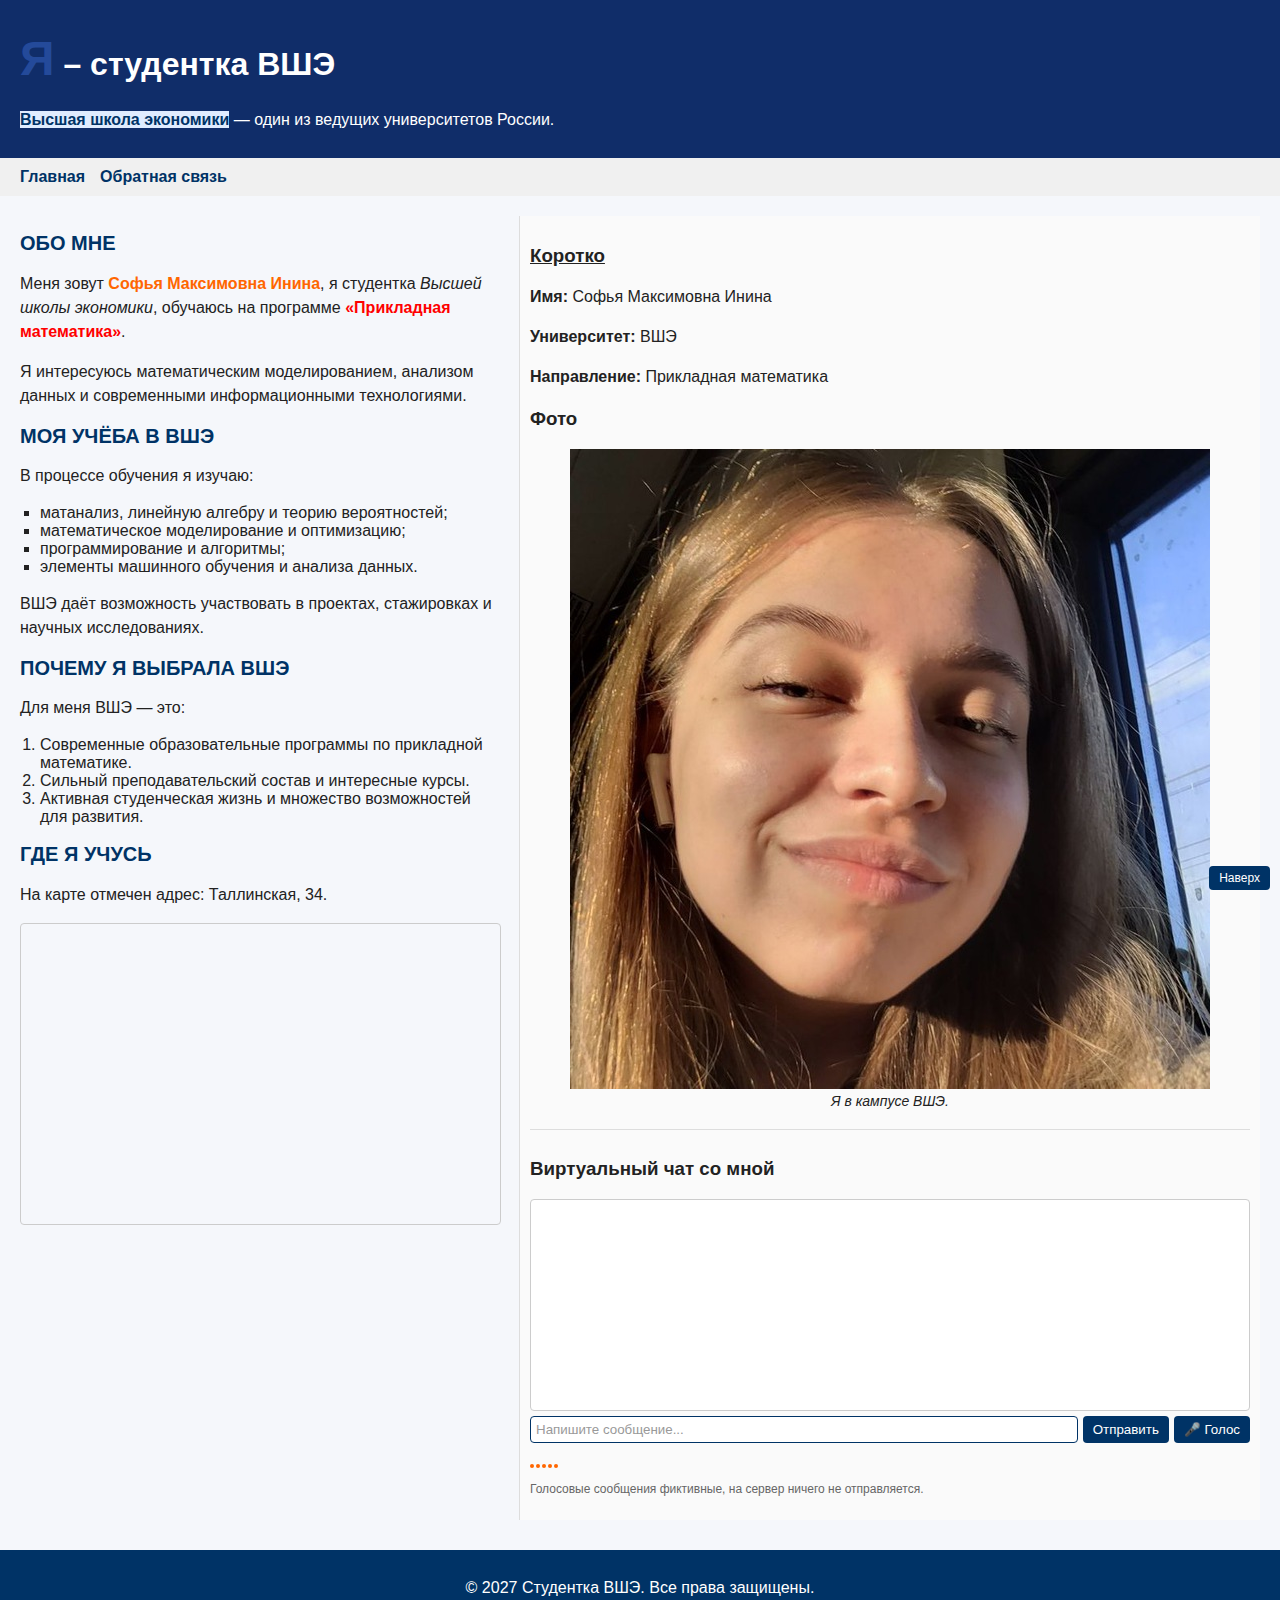
<file: index.html>
<!DOCTYPE html>
<html lang="ru">
<head>
    <meta charset="UTF-8">
    <title>Я - студентка ВШЭ</title>
    <meta name="viewport" content="width=device-width, initial-scale=1.0">

    <!-- ВНЕШНИЙ ФАЙЛ СТИЛЕЙ -->
    <link rel="stylesheet" href="styles.css">

    <!-- ВНУТРЕННИЙ ТЕГ style (несколько стилей) -->
    <style>
        h2 {
            color: #003366;
            text-transform: uppercase;
            font-size: 20px;
        }
        .photo-caption {
            font-style: italic;
            font-size: 14px;
            text-align: center;
        }
    </style>
</head>
<body>

<header>
    <h1 id="top">Я – студентка ВШЭ</h1>
    <p>
        <strong class="highlight">Высшая школа экономики</strong> —
        один из ведущих университетов России.
    </p>
</header>

<nav>
    <a href="index.html" class="nav-link">Главная</a>
    <a href="contact.html" class="nav-link">Обратная связь</a>
</nav>

<main id="main-content">
    <article>
        <section>
            <h2>Обо мне</h2>
            <p>
                Меня зовут
                <strong style="color:#ff6600;">Софья Максимовна Инина</strong>,
                я студентка <em>Высшей школы экономики</em>,
                обучаюсь на программе
                <span class="important-text">«Прикладная математика»</span>.
            </p>
            <p>
                Я интересуюсь математическим моделированием, анализом данных и современными
                <span>информационными технологиями</span>.
            </p>
        </section>

        <section>
            <h2>Моя учёба в ВШЭ</h2>
            <p>В процессе обучения я изучаю:</p>
            <ul>
                <li>матанализ, линейную алгебру и теорию вероятностей;</li>
                <li>математическое моделирование и оптимизацию;</li>
                <li>программирование и алгоритмы;</li>
                <li>элементы машинного обучения и анализа данных.</li>
            </ul>
            <p>
                ВШЭ даёт возможность участвовать в проектах, стажировках и научных исследованиях.
            </p>
        </section>

        <section>
            <h2>Почему я выбрала ВШЭ</h2>
            <p>Для меня ВШЭ — это:</p>
            <ol>
                <li>Современные образовательные программы по прикладной математике.</li>
                <li>Сильный преподавательский состав и интересные курсы.</li>
                <li>Активная студенческая жизнь и множество возможностей для развития.</li>
            </ol>
        </section>

        <!-- РАЗДЕЛ: КАРТА (остается тот же div id="map") -->
        <section>
            <h2>Где я учусь</h2>
            <p>На карте отмечен адрес: Таллинская, 34.</p>
            <div id="map"></div>
        </section>
    </article>

    <aside>
        <h3 style="text-decoration: underline;">Коротко</h3>
        <p><strong>Имя:</strong> Софья Максимовна Инина</p>
        <p><strong>Университет:</strong> ВШЭ</p>
        <p><strong>Направление:</strong> Прикладная математика</p>

        <h3>Фото</h3>
        <figure>
            <img src="./img.png" alt="Студентка ВШЭ">
            <figcaption class="photo-caption">Я в кампусе ВШЭ.</figcaption>
        </figure>

        <!-- ЧАТ -->
        <section id="chat-section">
            <h3>Виртуальный чат со мной</h3>
            <div id="chat-window">
                <div id="chat-messages"></div>
            </div>
            <div id="chat-controls">
                <input
                        type="text"
                        id="chat-input"
                        placeholder="Напишите сообщение..."
                        aria-label="Сообщение для чата"
                >
                <button type="button" id="chat-send">Отправить</button>
                <button type="button" id="chat-voice">🎤 Голос</button>
            </div>

            <!-- ДОБАВЬ ЭТО СРАЗУ ПОСЛЕ chat-controls -->
            <div id="voice-visualizer">
                <div class="voice-bar"></div>
                <div class="voice-bar"></div>
                <div class="voice-bar"></div>
                <div class="voice-bar"></div>
                <div class="voice-bar"></div>
            </div>

            <p class="chat-hint">
                Голосовые сообщения фиктивные, на сервер ничего не отправляется.
            </p>
        </section>
    </aside>
</main>

<footer>
    <p>&copy; 2027 Студентка ВШЭ. Все права защищены.</p>
</footer>

<a href="#top" id="to-top">Наверх</a>

<!-- Яндекс.Карты JS -->
<script src="https://api-maps.yandex.ru/2.1/?lang=ru_RU" type="text/javascript"></script>

<!-- ВАШ JS-ФАЙЛ -->
<script src="script.js"></script>

</body>
</html>
</file>
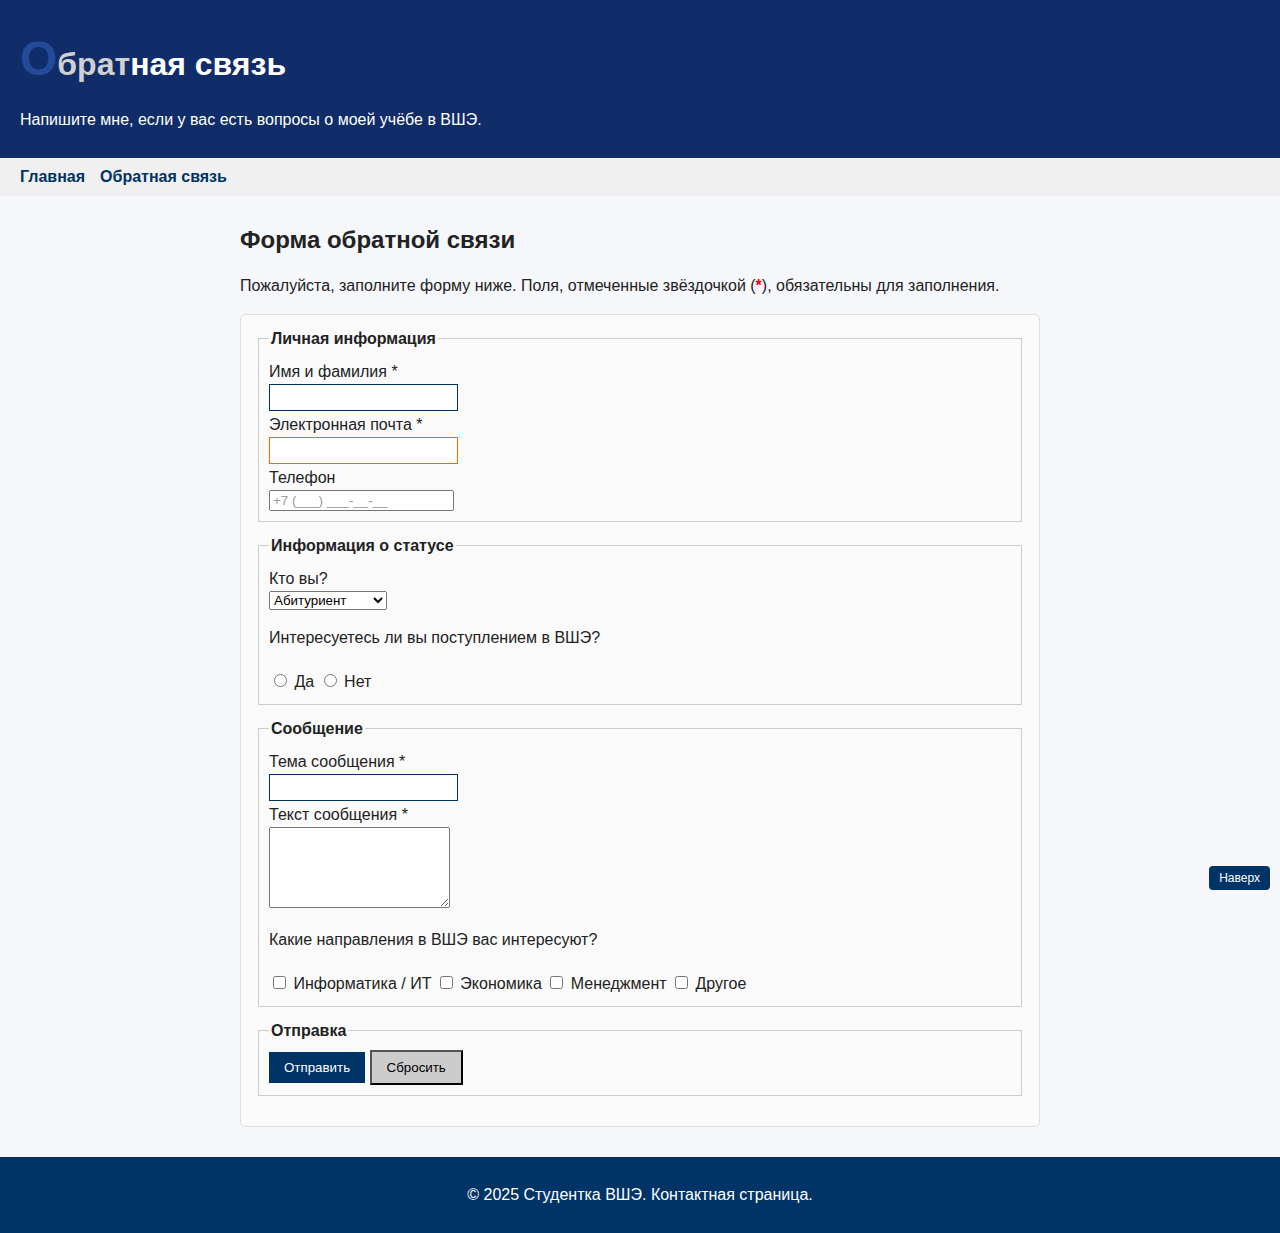
<file: contact.html>
<!DOCTYPE html>
<html lang="ru">
<head>
    <meta charset="UTF-8">
    <title>Обратная связь – Я студентка ВШЭ</title>
    <meta name="viewport" content="width=device-width, initial-scale=1.0">

    <!-- ВНЕШНИЙ ФАЙЛ СТИЛЕЙ -->
    <link rel="stylesheet" href="styles.css">

    <!-- ВНУТРЕННИЙ ТЕГ style -->
    <style>
        main {
            max-width: 800px;
            margin: 0 auto;
        }

        form {
            background-color: #fafafa;
            padding: 15px;
            border-radius: 5px;
            border: 1px solid #ddd;
        }

        fieldset {
            margin-bottom: 15px;
            border: 1px solid #ccc;
            padding: 10px;
        }

        legend {
            font-weight: bold;
        }

        label {
            display: block;
            margin: 5px 0 3px;
        }

        .inline {
            width: auto;
            display: inline-block;
        }
    </style>
</head>
<body>

<header>
    <h1 id="top"><span class="O">О</span><span class="brother">брат</span>ная связь</h1>
    <p>Напишите мне, если у вас есть вопросы о моей учёбе в ВШЭ.</p>
</header>

<nav>
    <a href="index.html" class="nav-link">Главная</a>
    <a href="contact.html" class="nav-link">Обратная связь</a>
</nav>

<main>
    <section>
        <h2>Форма обратной связи</h2>
        <p>
            Пожалуйста, заполните форму ниже. Поля, отмеченные звёздочкой
            (<span class="important-text">*</span>), обязательны для заполнения.
        </p>

        <form action="#" method="post">
            <fieldset>
                <legend>Личная информация</legend>

                <label for="name">Имя и фамилия *</label>
                <input type="text" id="name" name="name" required>

                <label for="email">Электронная почта *</label>
                <input type="email" id="email" name="email" required>

                <label for="phone">Телефон</label>
                <input type="tel" id="phone" name="phone" placeholder="+7 (___) ___-__-__">
            </fieldset>

            <fieldset>
                <legend>Информация о статусе</legend>

                <label for="role">Кто вы?</label>
                <select id="role" name="role">
                    <option value="abiturient">Абитуриент</option>
                    <option value="student">Студент</option>
                    <option value="teacher">Преподаватель</option>
                    <option value="other">Другое</option>
                </select>

                <p>Интересуетесь ли вы поступлением в ВШЭ?</p>
                <label class="inline">
                    <input type="radio" name="interest" value="yes"> Да
                </label>
                <label class="inline">
                    <input type="radio" name="interest" value="no"> Нет
                </label>
            </fieldset>

            <fieldset>
                <legend>Сообщение</legend>

                <label for="subject">Тема сообщения *</label>
                <input type="text" id="subject" name="subject" required>

                <label for="message">Текст сообщения *</label>
                <textarea id="message" name="message" rows="5" required></textarea>

                <p>Какие направления в ВШЭ вас интересуют?</p>
                <label class="inline">
                    <input type="checkbox" name="direction" value="it"> Информатика / ИТ
                </label>
                <label class="inline">
                    <input type="checkbox" name="direction" value="economics"> Экономика
                </label>
                <label class="inline">
                    <input type="checkbox" name="direction" value="management"> Менеджмент
                </label>
                <label class="inline">
                    <input type="checkbox" name="direction" value="other"> Другое
                </label>
            </fieldset>

            <fieldset>
                <legend>Отправка</legend>
                <button type="submit">Отправить</button>
                <button type="reset" style="background-color:#ccc; padding:8px 15px;">
                    Сбросить
                </button>
            </fieldset>
        </form>
    </section>
</main>

<footer>
    <p>&copy; 2025 Студентка ВШЭ. Контактная страница.</p>
</footer>

<a href="#top" id="to-top">Наверх</a>

</body>
</html>
</file>
<file: styles.css>
/* ЭЛЕМЕНТНЫЕ СЕЛЕКТОРЫ */
body {
    font-family: Arial, sans-serif;
    margin: 0;
    background-color: #f5f7fb;
    color: #222;
}

header, nav, main, footer {
    padding: 10px 20px;
}

header {
    background-color: #102D69;
    color: white;
}

/* СЕЛЕКТОР ТЕГА + ПСЕВДО-ЭЛЕМЕНТ */
h1::first-letter {
    font-size: 150%;
    color: #244A9A;
}
.brother{
    color: #D0D0D0;
}

/* СЕЛЕКТОР КЛАССА */
.nav-link {
    margin-right: 15px;
    text-decoration: none;
    color: #003366;
    font-weight: bold;
}

/* ПСЕВДО-КЛАСС */
.nav-link:hover {
    color: #ff6600;
    text-decoration: underline;
}

/* СЕЛЕКТОР ИДЕНТИФИКАТОРА */
#main-content {
    display: flex;
    gap: 20px;
    margin-top: 10px;
}

/* КОМБИНИРОВАННЫЙ СЕЛЕКТОР: article внутри main */
main article {
    flex: 2;
}

/* КОМБИНИРОВАННЫЙ СЕЛЕКТОР: aside внутри main */
main aside {
    flex: 1;
    background-color: #fafafa;
    padding: 10px;
    border-left: 1px solid #ddd;
}

/* СТИЛИ ТЕКСТА */
p {
    line-height: 1.5;
}

/* СЕЛЕКТОР КЛАССА ДЛЯ ВАЖНОГО ТЕКСТА */
.highlight {
    color: #003366;
    font-weight: bold;
    background-color: #e0ecff;
}

/* ВИЗУАЛИЗАЦИЯ СПИСКОВ */
ul {
    list-style-type: square;
    padding-left: 20px;
}

ol {
    list-style-type: decimal;
    padding-left: 20px;
}

/* СЕЛЕКТОР АТРИБУТА: все input[type="text"] */
input[type="text"] {
    border: 1px solid #003366;
    padding: 5px;
}

/* СЕЛЕКТОР АТРИБУТА: все input[type="email"] */
input[type="email"] {
    border: 1px solid #ff6600;
    padding: 5px;
}

/* СЕЛЕКТОР АТРИБУТА: все input[type="submit"], button[type="submit"] */
button[type="submit"] {
    background-color: #003366;
    color: white;
    border: none;
    padding: 8px 15px;
    cursor: pointer;
}

/* ПСЕВДО-КЛАСС ДЛЯ КНОПКИ */
button[type="submit"]:hover {
    background-color: #0055aa;
}

/* ПСЕВДО-КЛАСС :focus ДЛЯ ПОЛЕЙ ФОРМЫ */
input:focus, textarea:focus, select:focus {
    outline: 2px solid #ff6600;
}

/* ПСЕВДО-ЭЛЕМЕНТ ::placeholder */
input::placeholder {
    color: #999;
}

/* FOOTER */
footer {
    background-color: #003366;
    color: white;
    text-align: center;
    margin-top: 20px;
}

/* FLEXBOX ДЛЯ НАВИГАЦИИ */
nav {
    background-color: #f0f0f0;
    display: flex;
    align-items: center;
}

/* POSITION: пример фиксированной кнопки "наверх" */
#to-top {
    position: fixed;
    right: 10px;
    bottom: 10px;
    background-color: #003366;
    color: white;
    padding: 5px 10px;
    text-decoration: none;
    border-radius: 4px;
    font-size: 12px;
}

/* МЕДИА-ЗАПРОС @media: адаптивная верстка */
@media (max-width: 700px) {
    #main-content {
        flex-direction: column;
    }

    nav {
        flex-direction: column;
        align-items: flex-start;
    }

    nav a {
        margin-bottom: 5px;
    }
}

/* ПРИМЕР ИСПОЛЬЗОВАНИЯ !important */
.important-text {
    color: red !important;
    font-weight: bold;
}
/* КАРТА */
#map {
    width: 100%;
    height: 300px;
    margin-top: 10px;
    border: 1px solid #ccc;
    border-radius: 4px;
}

/* ЧАТ */
#chat-section {
    margin-top: 20px;
    border-top: 1px solid #ddd;
    padding-top: 10px;
}

#chat-window {
    border: 1px solid #ccc;
    background-color: #ffffff;
    height: 200px;
    overflow-y: auto;
    padding: 5px;
    margin-bottom: 5px;
    border-radius: 4px;
}

#chat-messages {
    font-size: 14px;
}

.chat-message {
    margin: 4px 0;
    padding: 4px 6px;
    border-radius: 4px;
}

.chat-message.user {
    background-color: #e0ecff;
    text-align: right;
}

.chat-message.bot {
    background-color: #f0f0f0;
    text-align: left;
}

#chat-controls {
    display: flex;
    gap: 5px;
    margin-bottom: 5px;
}

#chat-input {
    flex: 1;
    padding: 5px;
    border: 1px solid #003366;
    border-radius: 4px;
}

#chat-send,
#chat-voice {
    padding: 5px 10px;
    border: none;
    border-radius: 4px;
    cursor: pointer;
}

#chat-send {
    background-color: #003366;
    color: white;
}

#chat-send:hover {
    background-color: #0055aa;
}

#chat-voice {
    background-color: #003366;
    color: white;
}

#chat-voice:hover {
    background-color: #0055aa;
}

.chat-hint {
    font-size: 12px;
    color: #666;
}

/* Адаптация под маленький экран — чат */
@media (max-width: 700px) {
    #chat-controls {
        flex-direction: column;
        align-items: stretch;
    }

    #chat-send,
    #chat-voice {
        width: 100%;
    }
}
/* ВИЗУАЛИЗАЦИЯ ГОЛОСА (как простые полоски) */
#voice-visualizer {
    display: none; /* показываем только во время записи */
    margin-top: 5px;
    height: 20px;
    display: flex;
    align-items: flex-end;
    gap: 2px;
}

.voice-bar {
    width: 4px;
    background-color: #ff6600;
    height: 4px;
    border-radius: 2px;
    transition: height 0.1s linear;
}

/* Сообщение с голосом */
.chat-message.voice {
    font-style: italic;
    cursor: pointer;
}
</file>
